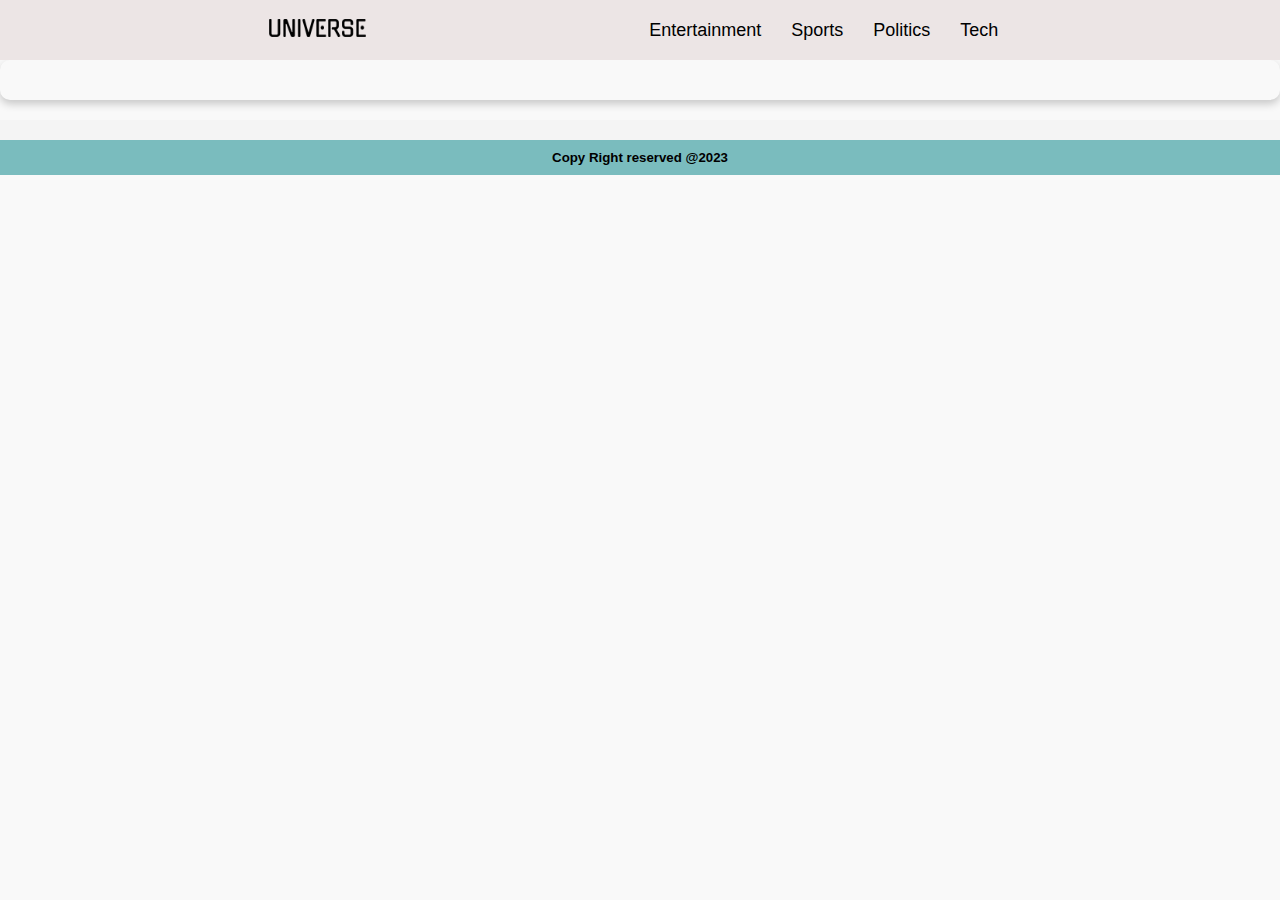
<file: index.html>
<!DOCTYPE html>
<html lang="en">

<head>
    <meta charset="UTF-8">
    <meta name="viewport" content="width=device-width, initial-scale=1.0">
    <title>Universe News</title>
    <link rel="stylesheet" href="style.css">
</head>

<body>

    <nav id="nav">
        <a href="index.html"><img id="logo" src="logo.png" alt="universe_news"></a>
        <ul>
            <li><a href="entertainment.html">Entertainment</a></li>
            <li><a href="sports.html">Sports</a></li>
            <li><a href="politics.html">Politics</a></li>
            <li><a href="tech.html">Tech</a></li>
        </ul>
    </nav>

    <header>
        <div class="featured-container" id="featured">
        </div>
    </header>

    <main>
        <div class="news-section"></div>
        </div>
    </main>

    <footer>
        <div id="bottom">
            <h5>Copy Right reserved @2023</h5>
        </div>
    </footer>

    <script>
        const apiKey = 'bbc668e5253748de8d519e3248f6d05f';
        const featuredContainer = document.getElementById('featured');
        const newsSection = document.querySelector('.news-section');

        async function fetchNews() {
            try {
                const response = await fetch(`https://newsapi.org/v2/top-headlines?country=us&apiKey=${apiKey}`);
                const data = await response.json();
                displayFeaturedArticle(data.articles);
                displayNews(data.articles);
            } catch (error) {
                console.error('Error fetching news:', error);
            }
        }

        function displayFeaturedArticle(articles) {
            const randomArticle = articles[Math.floor(Math.random() * articles.length)];
            featuredContainer.innerHTML = `
                <a href="${randomArticle.url}" target="_blank">
                    <div class="featured-content">
                        <h1 class="featured-title">${randomArticle.title}</h1>
                        <p class="featured-description">${randomArticle.description || 'No description available.'}</p>
                    </div>
                    <img src="${randomArticle.urlToImage ? randomArticle.urlToImage : 'https://via.placeholder.com/500x300'}" alt="Featured Image" class="featured-img">
                </a>
            `;
        }

        function displayNews(articles) {
            articles.forEach(article => {
                const newsItem = document.createElement('div');
                newsItem.className = 'news-item';
                newsItem.innerHTML = `
                    <a class="news-link" title="${article.title}" href="${article.url}" target="_blank">
                        <img src="${article.urlToImage ? article.urlToImage : 'https://via.placeholder.com/150'}" alt="Article Image" class="news-image">
                        <span class="news-category">${article.source.name}</span>
                        <span class="news-title">${article.title}</span>
                    </a>
                `;
                newsSection.appendChild(newsItem);
            });
        }

        window.onload = fetchNews;
    </script>
</body>

</html>
</file>
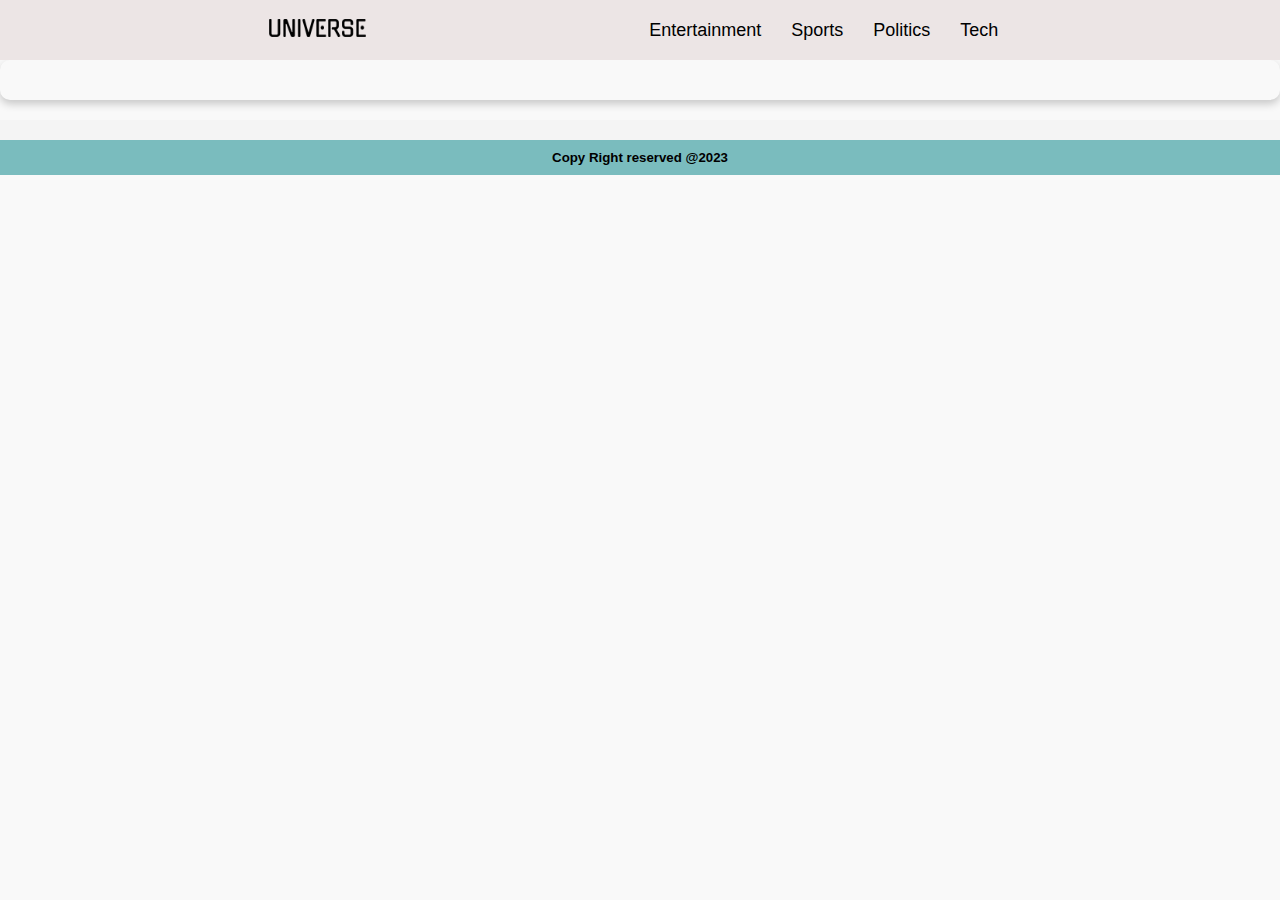
<file: entertainment.html>
<!DOCTYPE html>
<html lang="en">

<head>
    <meta charset="UTF-8">
    <meta name="viewport" content="width=device-width, initial-scale=1.0">
    <title>Universe News</title>
    <link rel="stylesheet" href="style.css">
</head>

<body>

    <nav id="nav">
        <a href="index.html"><img id="logo" src="logo.png" alt="universe_news"></a>
        <ul>
            <li><a href="#" onclick="fetchNews('entertainment')">Entertainment</a></li>
            <li><a href="#" onclick="fetchNews('sports')">Sports</a></li>
            <li><a href="#" onclick="fetchNews('politics')">Politics</a></li>
            <li><a href="#" onclick="fetchNews('technology')">Tech</a></li>
        </ul>
    </nav>

    <header>
        <div class="featured-container" id="featured">
        </div>
    </header>

    <main>
        <div class="news-section" id="news-section">
        </div>
    </main>

    <footer>
        <div id="bottom">
            <h5>Copy Right reserved @2023</h5>
        </div>
    </footer>

    <script>
        const apiKey = 'bbc668e5253748de8d519e3248f6d05f';
        const featuredContainer = document.getElementById('featured');
        const newsSection = document.getElementById('news-section');

        async function fetchNews(category) {
            newsSection.innerHTML = '';
            try {
                const response = await fetch(`https://newsapi.org/v2/top-headlines?country=us&category=${category}&apiKey=${apiKey}`);
                const data = await response.json();
                displayFeaturedArticle(data.articles);
                displayNews(data.articles);
            } catch (error) {
                console.error('Error fetching news:', error);
            }
        }

        function displayFeaturedArticle(articles) {
            const randomArticle = articles[Math.floor(Math.random() * articles.length)];
            featuredContainer.innerHTML = `
                <a href="${randomArticle.url}" target="_blank">
                    <div class="featured-content">
                        <h1 class="featured-title">${randomArticle.title}</h1>
                        <p class="featured-description">${randomArticle.description || 'No description available.'}</p>
                    </div>
                    <img src="${randomArticle.urlToImage ? randomArticle.urlToImage : 'https://via.placeholder.com/500x300'}" alt="Featured Image" class="featured-img">
                </a>
            `;
        }

        function displayNews(articles) {
            articles.forEach(article => {
                const newsItem = document.createElement('div');
                newsItem.className = 'news-item';
                newsItem.innerHTML = `
                    <a class="news-link" title="${article.title}" href="${article.url}" target="_blank">
                        <img src="${article.urlToImage ? article.urlToImage : 'https://via.placeholder.com/150'}" alt="Article Image" class="news-image">
                        <span class="news-category">${article.source.name}</span>
                        <span class="news-title">${article.title}</span>
                    </a>
                `;
                newsSection.appendChild(newsItem);
            });
        }

        window.onload = () => fetchNews('entertainment');
    </script>
</body>

</html>
</file>
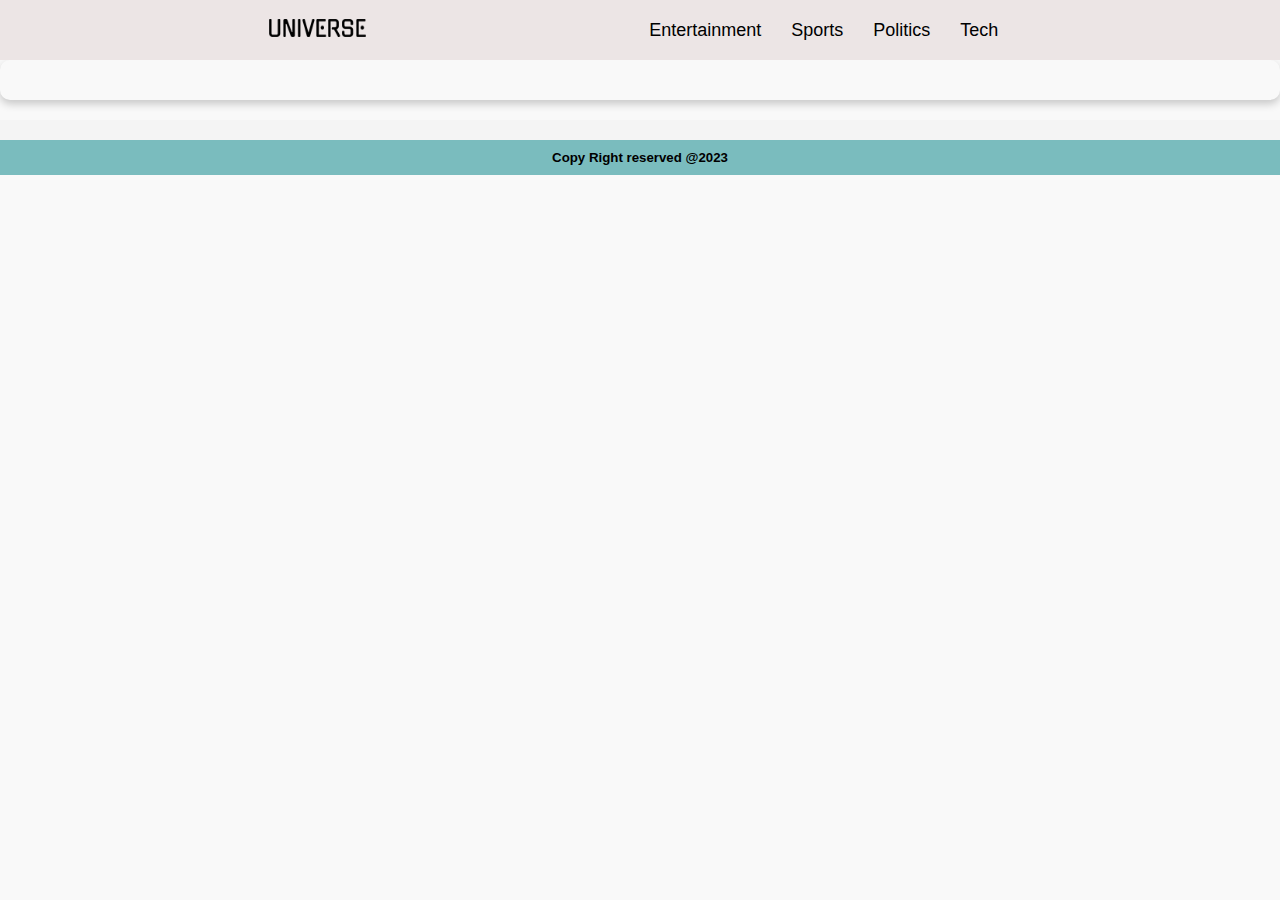
<file: politics.html>
<!DOCTYPE html>
<html lang="en">

<head>
    <meta charset="UTF-8">
    <meta name="viewport" content="width=device-width, initial-scale=1.0">
    <title>Universe News</title>
    <link rel="stylesheet" href="style.css">
</head>

<body>

    <nav id="nav">
        <a href="index.html"><img id="logo" src="logo.png" alt="universe_news"></a>
        <ul>
            <li><a href="#" onclick="fetchNews('entertainment')">Entertainment</a></li>
            <li><a href="#" onclick="fetchNews('sports')">Sports</a></li>
            <li><a href="#" onclick="fetchNews('politics')">Politics</a></li>
            <li><a href="#" onclick="fetchNews('technology')">Tech</a></li>
        </ul>
    </nav>

    <header>
        <div class="featured-container" id="featured">
        </div>
    </header>

    <main>
        <div class="news-section" id="news-section">
        </div>
    </main>

    <footer>
        <div id="bottom">
            <h5>Copy Right reserved @2023</h5>
        </div>
    </footer>

    <script>
        const apiKey = 'bbc668e5253748de8d519e3248f6d05f';
        const featuredContainer = document.getElementById('featured');
        const newsSection = document.getElementById('news-section');

        async function fetchNews(category) {
            newsSection.innerHTML = '';
            try {
                const response = await fetch(`https://newsapi.org/v2/top-headlines?country=us&category=${category}&apiKey=${apiKey}`);
                const data = await response.json();
                displayFeaturedArticle(data.articles);
                displayNews(data.articles);
            } catch (error) {
                console.error('Error fetching news:', error);
            }
        }

        function displayFeaturedArticle(articles) {
            const randomArticle = articles[Math.floor(Math.random() * articles.length)];
            featuredContainer.innerHTML = `
                <a href="${randomArticle.url}" target="_blank">
                    <div class="featured-content">
                        <h1 class="featured-title">${randomArticle.title}</h1>
                        <p class="featured-description">${randomArticle.description || 'No description available.'}</p>
                    </div>
                    <img src="${randomArticle.urlToImage ? randomArticle.urlToImage : 'https://via.placeholder.com/500x300'}" alt="Featured Image" class="featured-img">
                </a>
            `;
        }

        function displayNews(articles) {
            articles.forEach(article => {
                const newsItem = document.createElement('div');
                newsItem.className = 'news-item';
                newsItem.innerHTML = `
                    <a class="news-link" title="${article.title}" href="${article.url}" target="_blank">
                        <img src="${article.urlToImage ? article.urlToImage : 'https://via.placeholder.com/150'}" alt="Article Image" class="news-image">
                        <span class="news-category">${article.source.name}</span>
                        <span class="news-title">${article.title}</span>
                    </a>
                `;
                newsSection.appendChild(newsItem);
            });
        }

        window.onload = () => fetchNews('politics'); 
    </script>
</body>

</html>
</file>
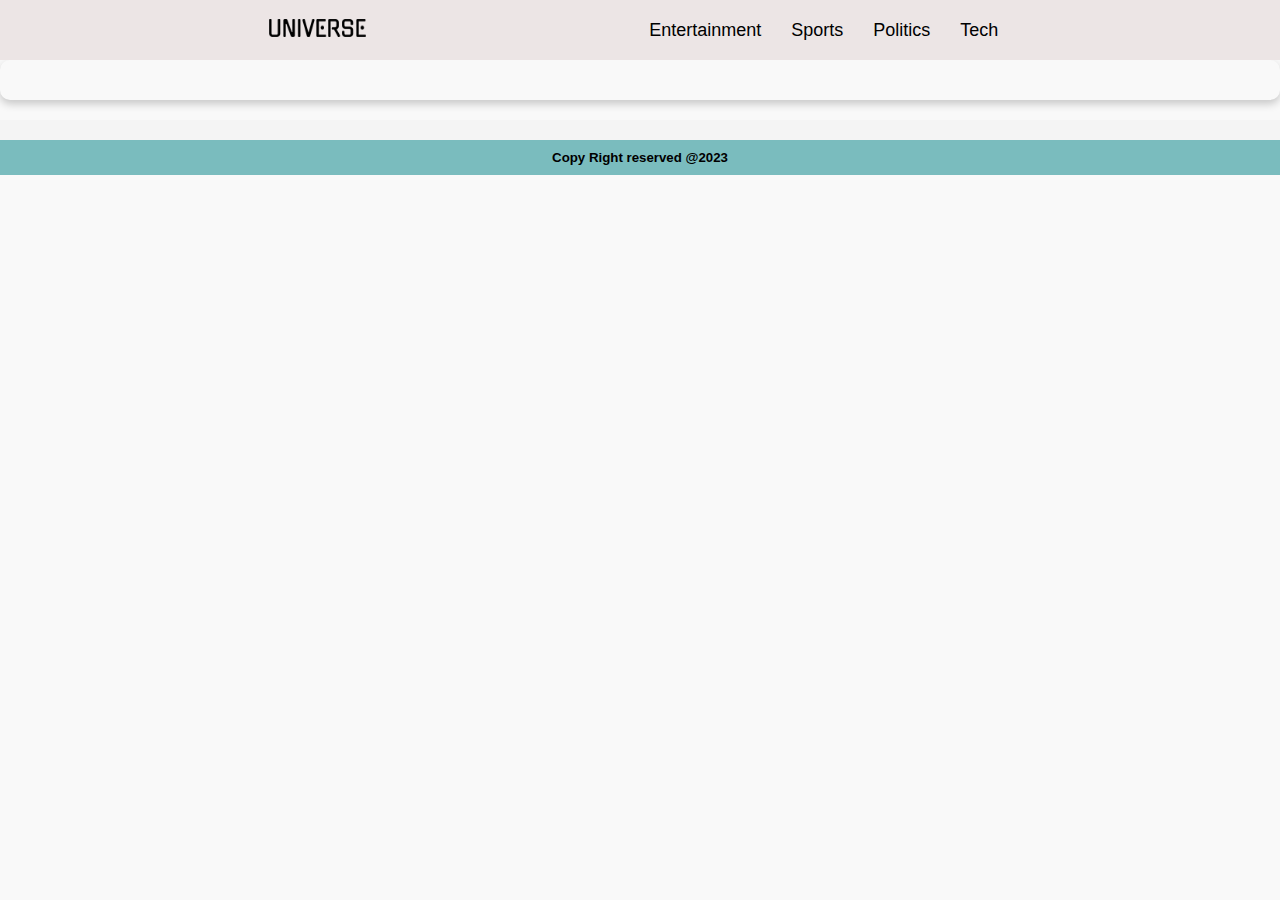
<file: sports.html>
<!DOCTYPE html>
<html lang="en">

<head>
    <meta charset="UTF-8">
    <meta name="viewport" content="width=device-width, initial-scale=1.0">
    <title>Universe News</title>
    <link rel="stylesheet" href="style.css">
</head>

<body>

    <nav id="nav">
        <a href="index.html"><img id="logo" src="logo.png" alt="universe_news"></a>
        <ul>
            <li><a href="#" onclick="fetchNews('entertainment')">Entertainment</a></li>
            <li><a href="#" onclick="fetchNews('sports')">Sports</a></li>
            <li><a href="#" onclick="fetchNews('politics')">Politics</a></li>
            <li><a href="#" onclick="fetchNews('technology')">Tech</a></li>
        </ul>
    </nav>

    <header>
        <div class="featured-container" id="featured">
        </div>
    </header>

    <main>
        <div class="news-section" id="news-section">
        </div>
    </main>

    <footer>
        <div id="bottom">
            <h5>Copy Right reserved @2023</h5>
        </div>
    </footer>

    <script>
        const apiKey = 'bbc668e5253748de8d519e3248f6d05f';
        const featuredContainer = document.getElementById('featured');
        const newsSection = document.getElementById('news-section');

        async function fetchNews(category) {
            newsSection.innerHTML = '';
            try {
                const response = await fetch(`https://newsapi.org/v2/top-headlines?country=us&category=${category}&apiKey=${apiKey}`);
                const data = await response.json();
                displayFeaturedArticle(data.articles);
                displayNews(data.articles);
            } catch (error) {
                console.error('Error fetching news:', error);
            }
        }

        function displayFeaturedArticle(articles) {
            const randomArticle = articles[Math.floor(Math.random() * articles.length)];
            featuredContainer.innerHTML = `
                <a href="${randomArticle.url}" target="_blank">
                    <div class="featured-content">
                        <h1 class="featured-title">${randomArticle.title}</h1>
                        <p class="featured-description">${randomArticle.description || 'No description available.'}</p>
                    </div>
                    <img src="${randomArticle.urlToImage ? randomArticle.urlToImage : 'https://via.placeholder.com/500x300'}" alt="Featured Image" class="featured-img">
                </a>
            `;
        }

        function displayNews(articles) {
            articles.forEach(article => {
                const newsItem = document.createElement('div');
                newsItem.className = 'news-item';
                newsItem.innerHTML = `
                    <a class="news-link" title="${article.title}" href="${article.url}" target="_blank">
                        <img src="${article.urlToImage ? article.urlToImage : 'https://via.placeholder.com/150'}" alt="Article Image" class="news-image">
                        <span class="news-category">${article.source.name}</span>
                        <span class="news-title">${article.title}</span>
                    </a>
                `;
                newsSection.appendChild(newsItem);
            });
        }

        window.onload = () => fetchNews('sports'); 
    </script>
</body>

</html>
</file>
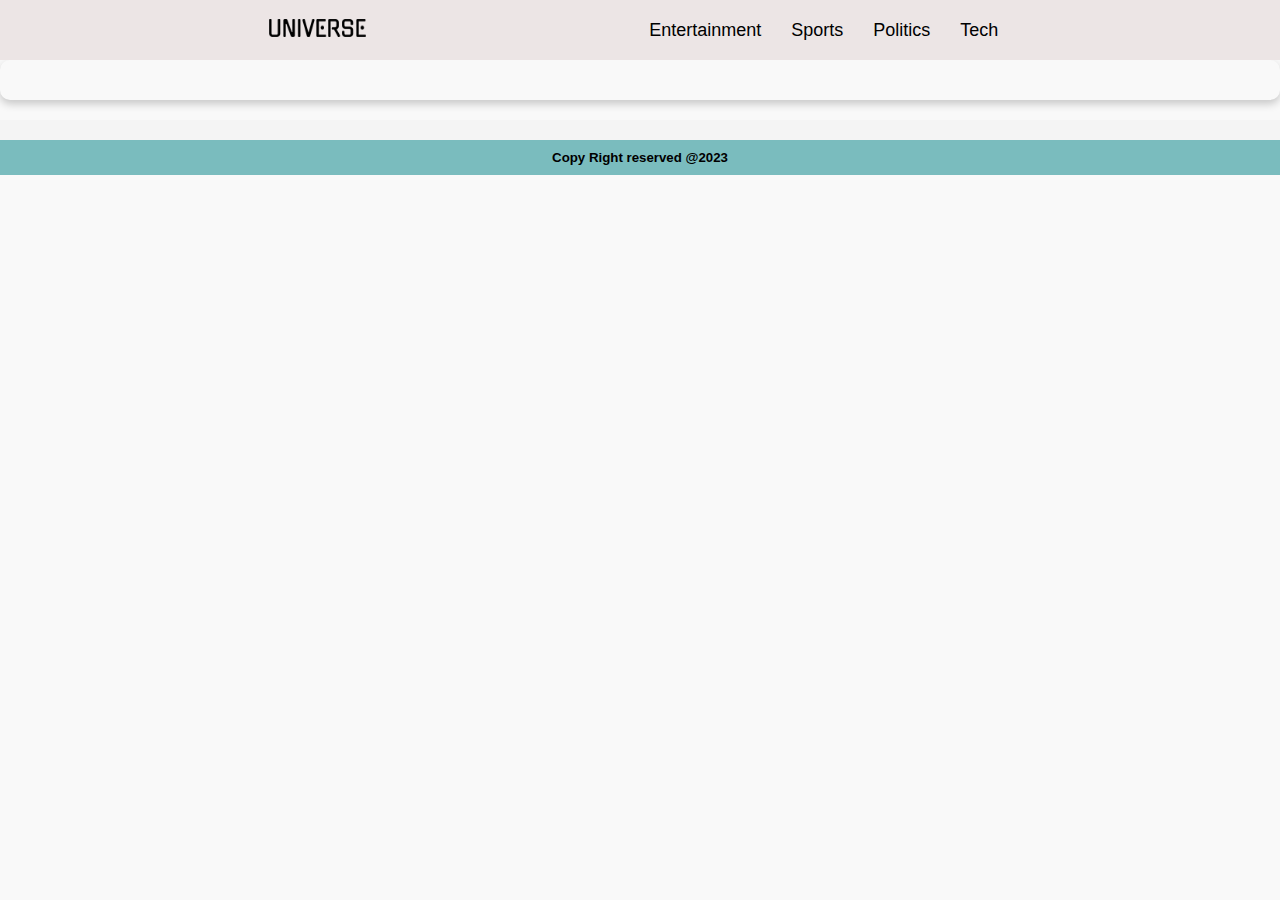
<file: tech.html>
<!DOCTYPE html>
<html lang="en">

<head>
    <meta charset="UTF-8">
    <meta name="viewport" content="width=device-width, initial-scale=1.0">
    <title>Universe News</title>
    <link rel="stylesheet" href="style.css">
</head>

<body>

    <nav id="nav">
        <a href="index.html"><img id="logo" src="logo.png" alt="universe_news"></a>
        <ul>
            <li><a href="#" onclick="fetchNews('entertainment')">Entertainment</a></li>
            <li><a href="#" onclick="fetchNews('sports')">Sports</a></li>
            <li><a href="#" onclick="fetchNews('politics')">Politics</a></li>
            <li><a href="#" onclick="fetchNews('technology')">Tech</a></li>
        </ul>
    </nav>

    <header>
        <div class="featured-container" id="featured">
        </div>
    </header>

    <main>
        <div class="news-section" id="news-section">
        </div>
    </main>

    <footer>
        <div id="bottom">
            <h5>Copy Right reserved @2023</h5>
        </div>
    </footer>

    <script>
        const apiKey = 'bbc668e5253748de8d519e3248f6d05f';
        const featuredContainer = document.getElementById('featured');
        const newsSection = document.getElementById('news-section');

        async function fetchNews(category) {
            newsSection.innerHTML = '';
            try {
                const response = await fetch(`https://newsapi.org/v2/top-headlines?country=us&category=${category}&apiKey=${apiKey}`);
                const data = await response.json();
                displayFeaturedArticle(data.articles);
                displayNews(data.articles);
            } catch (error) {
                console.error('Error fetching news:', error);
            }
        }

        function displayFeaturedArticle(articles) {
            const randomArticle = articles[Math.floor(Math.random() * articles.length)];
            featuredContainer.innerHTML = `
                <a href="${randomArticle.url}" target="_blank">
                    <div class="featured-content">
                        <h1 class="featured-title">${randomArticle.title}</h1>
                        <p class="featured-description">${randomArticle.description || 'No description available.'}</p>
                    </div>
                    <img src="${randomArticle.urlToImage ? randomArticle.urlToImage : 'https://via.placeholder.com/500x300'}" alt="Featured Image" class="featured-img">
                </a>
            `;
        }

        function displayNews(articles) {
            articles.forEach(article => {
                const newsItem = document.createElement('div');
                newsItem.className = 'news-item';
                newsItem.innerHTML = `
                    <a class="news-link" title="${article.title}" href="${article.url}" target="_blank">
                        <img src="${article.urlToImage ? article.urlToImage : 'https://via.placeholder.com/150'}" alt="Article Image" class="news-image">
                        <span class="news-category">${article.source.name}</span>
                        <span class="news-title">${article.title}</span>
                    </a>
                `;
                newsSection.appendChild(newsItem);
            });
        }

        window.onload = () => fetchNews('technology'); 
    </script>
</body>

</html>
</file>
<file: style.css>
* {
    margin: 0;
    padding: 0;
    box-sizing: border-box;
}

body {
    font-family: Arial, sans-serif;
    background-color: #f9f9f9; 
}

#logo {
    padding: 2px;
    height: 22px;
    width: 101px;
}

#nav {
    background-color: #ece5e5;
    height: 60px;
    display: flex;
    justify-content: space-evenly;
    align-items: center;
    position: sticky;
    top: 0;
    z-index: 99;
}

#nav ul {
    display: flex;
    list-style: none;
    padding: 0;
}

#nav li {
    margin: 0 15px;
}

a {
    text-decoration: none;
    color: black;
    font-size: large;
}

.featured-container {
    position: relative;
    text-align: center;
    width: 100%;
    max-height: 500px; 
    padding: 20px;
    overflow: hidden; 
    border-radius: 10px;
    box-shadow: 0 4px 8px rgba(0, 0, 0, 0.2); 
    margin-bottom: 20px; /* Spacing below the featured section */
}

.featured-img {
    width: 100%;
    height: auto; /* Maintain aspect ratio */
    object-fit: cover; 
    border-radius: 10px;
}

.featured-content {
    width: 96%;
    position: absolute;
    bottom: 20px;
    left: 2%;
    right: 2%;
    background: rgba(255, 255, 255, 0.8);
    color: #4a2525;
    padding: 20px;
    border-radius: 10px;
}

.featured-title {
    margin: 0;
    font-size: 36px; 
    font-weight: bold;
}

.featured-description {
    margin: 10px 0 0;
    font-size: 20px; 
}

.card-container {
    display: grid;
    grid-template-columns: repeat(auto-fill, minmax(300px, 1fr)); 
    gap: 20px; 
    padding: 20px;
}

.card-link {
    display: block;
    text-decoration: none; 
}

.card {
    width: 100%;
    border-radius: 8px;
    overflow: hidden;
    box-shadow: 0 4px 8px rgba(0, 0, 0, 0.1);
    background-color: #fff;
    transition: transform 0.4s ease; 
}

.card-img {
    width: 100%;
    height: auto;
    object-fit: cover; 
    transition: transform 0.3s ease; 
}

.card:hover .card-img {
    transform: scale(2.05); 
}

.card-content {
    padding: 20px;
}

.card-title {
    margin: 0;
    font-size: 24px;
    color: #333;
}

.card-headline {
    margin: 10px 0 0;
    font-size: 18px;
    color: #666;
}

#bottom {
    background-color: rgb(122, 188, 190);
    text-align: center;
    padding: 10px;
    width: 100%;
}

.news-section {
    display: grid;
    grid-template-columns: repeat(auto-fill, minmax(300px, 1fr)); 
    gap: 15px;
    padding: 10px;
    background-color: #f4f4f4; 
}

.news-image {
    width: 100%; 
    height: auto; 
    border-radius: 8px; 
    margin-bottom: 5px;
}

.news-item {
    background-color: white;
    border-radius: 8px;
    overflow: hidden;
    box-shadow: 0 2px 4px rgba(0, 0, 0, 0.1);
    transition: box-shadow 0.6s ease;
}

.news-item:hover {
    box-shadow: 0 8px 10px rgba(0, 0, 0, 0.2);
}

.news-link {
    display: block;
    text-decoration: none;
    color: #333; 
    padding: 15px;
}

.news-category {
    font-size: 14px; 
    color: #007bff; 
    margin-bottom: 5px;
}

.news-title {
    font-size: 18px; 
    line-height: 1.4;
}

@media (max-width: 768px) {
    #nav {
        flex-direction: column; 
        height: auto;
    }
    #nav ul{
        flex-direction: column;
    }

    .featured-container {
        display: none;
    }

    .card-container {
        grid-template-columns: repeat(auto-fill, minmax(100%, 1fr)); 
    }

    .news-section {
        grid-template-columns: repeat(auto-fill, minmax(100%, 1fr)); 
    }
}
</file>
